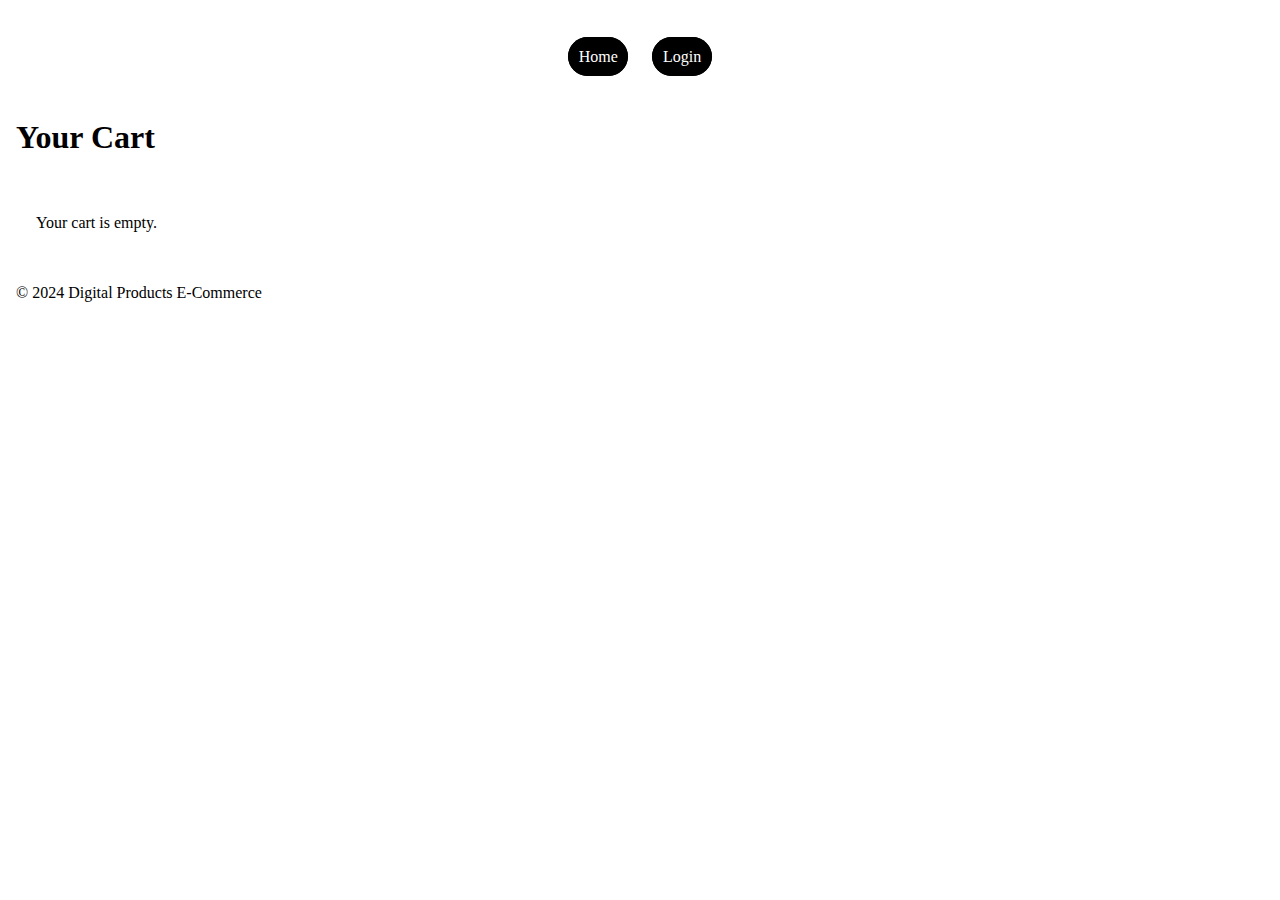
<file: cart.html>
<!DOCTYPE html>
<html lang="en">

<head>
    <meta charset="UTF-8">
    <meta name="viewport" content="width=device-width, initial-scale=1.0">
    <title>Cart</title>
    <link rel="stylesheet" href="assets/css/styles.css">
    <link href='https://unpkg.com/boxicons/css/boxicons.min.css' rel='stylesheet'>
</head>

<body>
    <header>
        <nav>
            <a href="index.html" id="homeLink">Home</a>
            <a href="#" id="loginLink">Login</a>
            <a href="cart.html" id="cartLink" style="display: none;">Cart <i class='bx bx-cart'></i></a>
            <button id="logoutButton" style="display: none;">Logout</button>
        </nav>
    </header>

    <main id="mainContent">
        <h1>Your Cart</h1>
        <div id="cartContent">
            <!-- Cart items will be dynamically loaded here -->
        </div>
    </main>

    <footer>
        <p>&copy; 2024 Digital Products E-Commerce</p>
    </footer>

    <!-- Include Netlify Identity Widget -->
    <script src="https://identity.netlify.com/v1/netlify-identity-widget.js"></script>
    <script src="assets/js/auth.js"></script>
    <script src="assets/js/cart.js"></script>
</body>

</html>
</file>
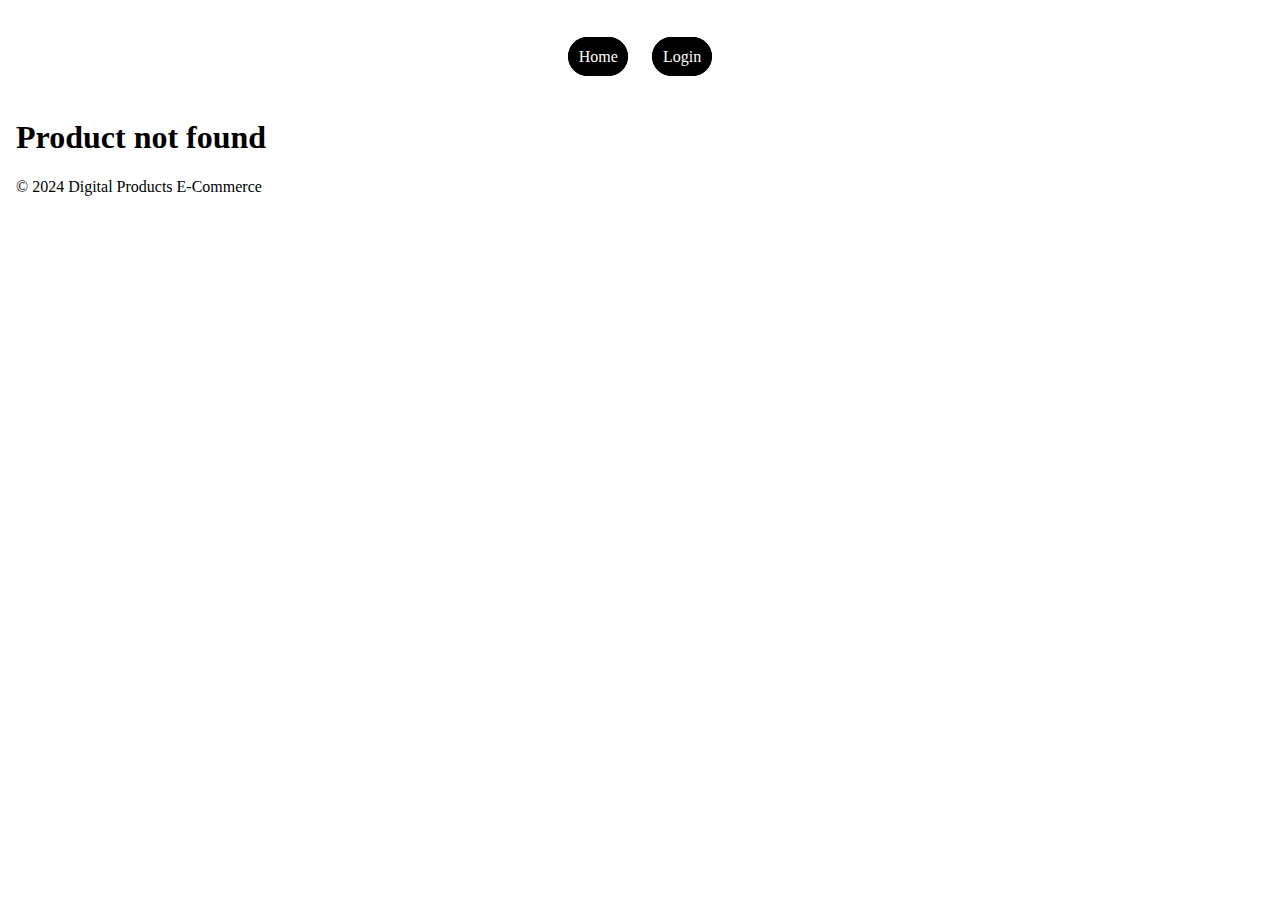
<file: product.html>
<!DOCTYPE html>
<html lang="en">

<head>
    <meta charset="UTF-8">
    <meta name="viewport" content="width=device-width, initial-scale=1.0">
    <title>Product Details</title>
    <link rel="stylesheet" href="assets/css/styles.css">
    <link href='https://unpkg.com/boxicons/css/boxicons.min.css' rel='stylesheet'>
</head>

<body>
    <header>
        <nav>
            <a href="index.html" id="homeLink">Home</a>
            <a href="#" id="loginLink">Login</a>
            <a href="cart.html" id="cartLink" style="display: none;">Cart <i class='bx bx-cart'></i></a>
            <button id="logoutButton" style="display: none;">Logout</button>
        </nav>
    </header>

    <main id="mainContent">
        <!-- Product details will be dynamically loaded here -->
    </main>

    <footer>
        <p>&copy; 2024 Digital Products E-Commerce</p>
    </footer>

    <!-- Include Netlify Identity Widget -->
    <script src="https://identity.netlify.com/v1/netlify-identity-widget.js"></script>
    <script src="assets/js/auth.js"></script>
    <script src="assets/js/product.js"></script>
</body>

</html>
</file>
<file: assets/css/styles.css>
/* Existing styles... */
@import url("https://bit.ly/4fzd0YD");

* {
    font-family: "Poppins";
    transition: all 0.5s ease-in-out;
}

body {
    margin: 1rem;
    padding: 0;
    box-sizing: border-box;
}

nav {
    padding: 2rem;
    text-align: center;
}

nav a {
    margin: 10px;
    text-decoration: none;
    font-weight: 400;
    background-color: black;
    color: white;
    font-size: 1rem;
    border: 1px solid black;
    border-radius: 30px;
    padding: 0.6rem;
}
nav button{
    font-size: 1rem;
}

nav a:hover {
    color: black;
    background-color: white;
}

.product-card {
    border: 1px solid #ccc;
    padding: 2rem;
    border-radius: 30px;
    margin: 1rem;
    text-align: center;
    width: 200px;
    display: inline-block;
    position: relative;
}

.product-card img {
    width: 100%;
}

.product-card button {
    position: absolute;
    bottom: 0.9rem;
    left: 50%;
    transform: translateX(-50%);
}

#productDetail {
    margin: 20px;
}

button {
    background-color: black;
    color: white;
    border: 1px solid black;
    border-radius: 30px;
    padding: 0.6rem;
}

button:hover {
    color: black;
    background-color: white;
}

#quantitySlider {
    margin: 20px 0;
}

#cartContent {
    padding: 20px;
}

.cart-item {
    border-bottom: 1px solid #ccc;
    padding: 10px 0;
}

.cart-item img {
    width: 50px;
    height: 50px;
    object-fit: cover;
}

.cart-item .item-details {
    display: flex;
    justify-content: space-between;
    align-items: center;
}

.cart-item .quantity {
    display: flex;
    align-items: center;
}

.quantity input {
    width: 50px;
    text-align: center;
}

footer {
    position: sticky;
    bottom: 0 !important;
    z-index: 1000;
}
</file>
